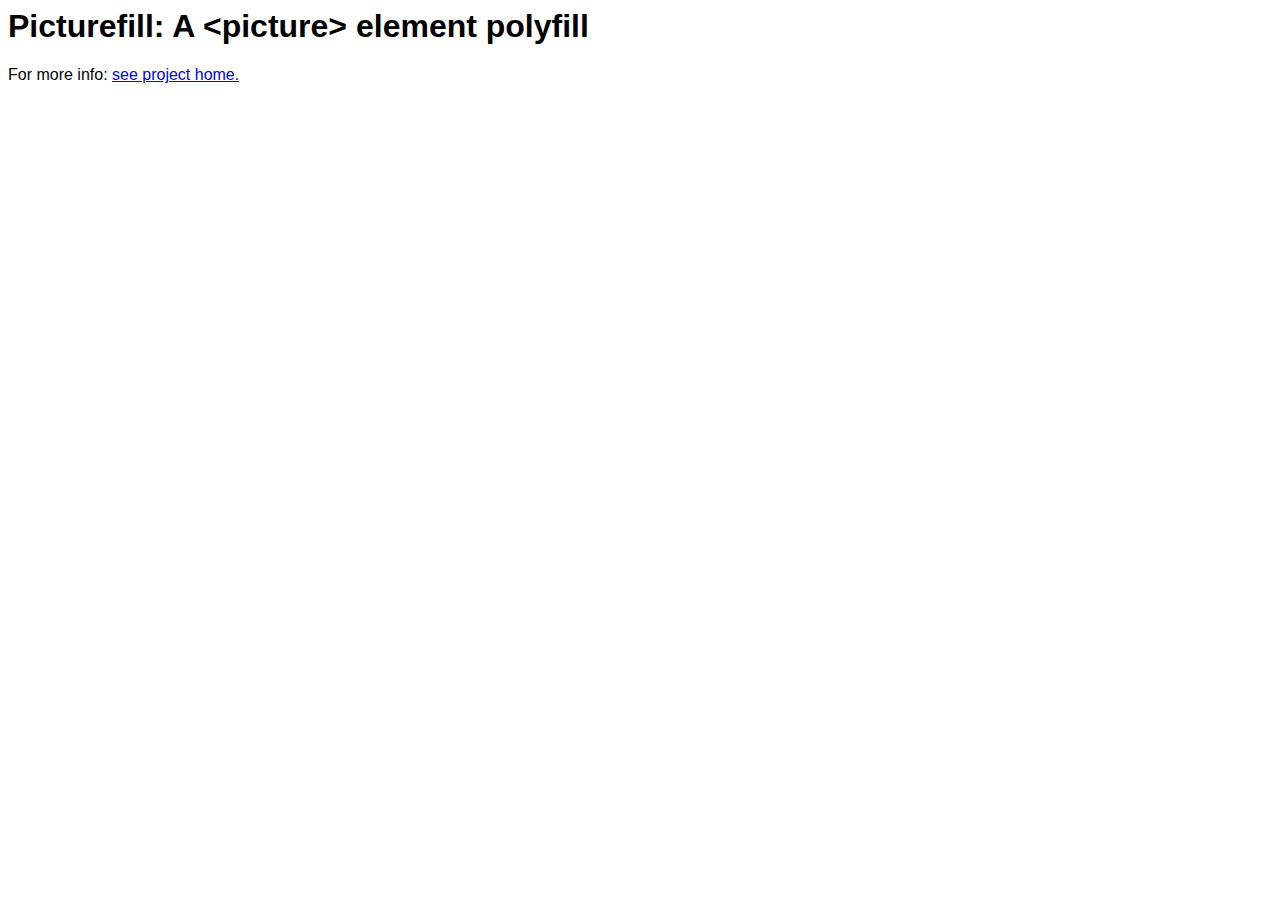
<file: imagen.html>
<html>
	<head>
		<meta charset=utf-8 />
		<meta name="viewport" content="width=device-width,initial-scale=1">
		<title>Picturefill</title>
		<script type="text/javascript">

		</script>
		<script type="text/javascript">

		</script>
	<script src="http://scottjehl.github.io/picturefill/picturefill.js"></script>
		<style>
			body { font-family: sans-serif }
			img {  max-width: 100% }
		</style>
	</head>
	<body>

		<h1>Picturefill: A &lt;picture&gt; element polyfill</h1>

		<p>For more info: <a href="http://github.com/scottjehl/picturefill">see project home.</a></p>

		<span data-picture data-alt="A giant stone face at The Bayon temple in Angkor Thom, Cambodia">
			<span data-src="http://2.bp.blogspot.com/-J4ctNxCNtoI/UomKVNNHDDI/AAAAAAAAFQE/i5W1IvHSFFI/s200/huawei+ascend+p6.jpg"></span>
			<span data-src="http://2.bp.blogspot.com/-J4ctNxCNtoI/UomKVNNHDDI/AAAAAAAAFQE/i5W1IvHSFFI/s320/huawei+ascend+p6.jpg" data-media="(min-width: 400px)"></span>
			<span data-src="http://2.bp.blogspot.com/-J4ctNxCNtoI/UomKVNNHDDI/AAAAAAAAFQE/i5W1IvHSFFI/s400/huawei+ascend+p6.jpg" data-media="(min-width: 800px)"></span>
			<span data-src="http://2.bp.blogspot.com/-J4ctNxCNtoI/UomKVNNHDDI/AAAAAAAAFQE/i5W1IvHSFFI/s1600/huawei+ascend+p6.jpg" data-media="(min-width: 1000px)"></span>

			<!-- Fallback content for non-JS browsers. Same img src as the initial, unqualified source element. -->
			<noscript><img src="http://2.bp.blogspot.com/-J4ctNxCNtoI/UomKVNNHDDI/AAAAAAAAFQE/i5W1IvHSFFI/s200/huawei+ascend+p6.jpg" alt="A giant stone face at The Bayon temple in Angkor Thom, Cambodia"></noscript>
		</span>
	</body>
</html>
</file>
